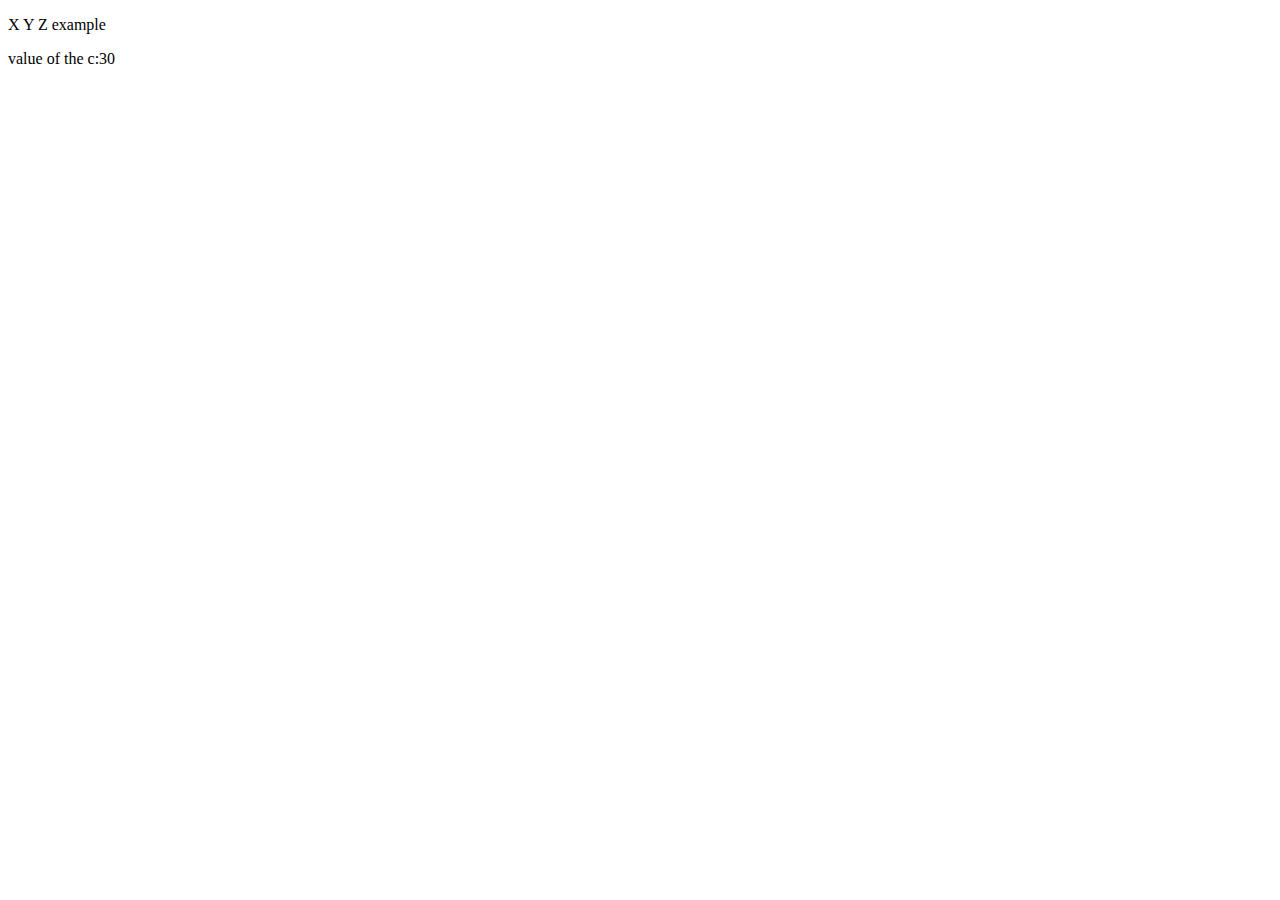
<file: index.html>
<!DOCTYPE html>
<html>
<head>
	<meta charset="utf-8">
	<meta name="viewport" content="width=device-width, initial-scale=1">
	<title>Java Script Practice</title>
</head>
<body>

<p>X Y Z example</p>

<p id="demo"></p>

<script type="text/javascript">

	var A = 15;
	var B = A;
	var	C = A + B;
	document.getElementById('demo').innerHTML="value of the c:" +C
</script>
</body>
</html>
</file>
